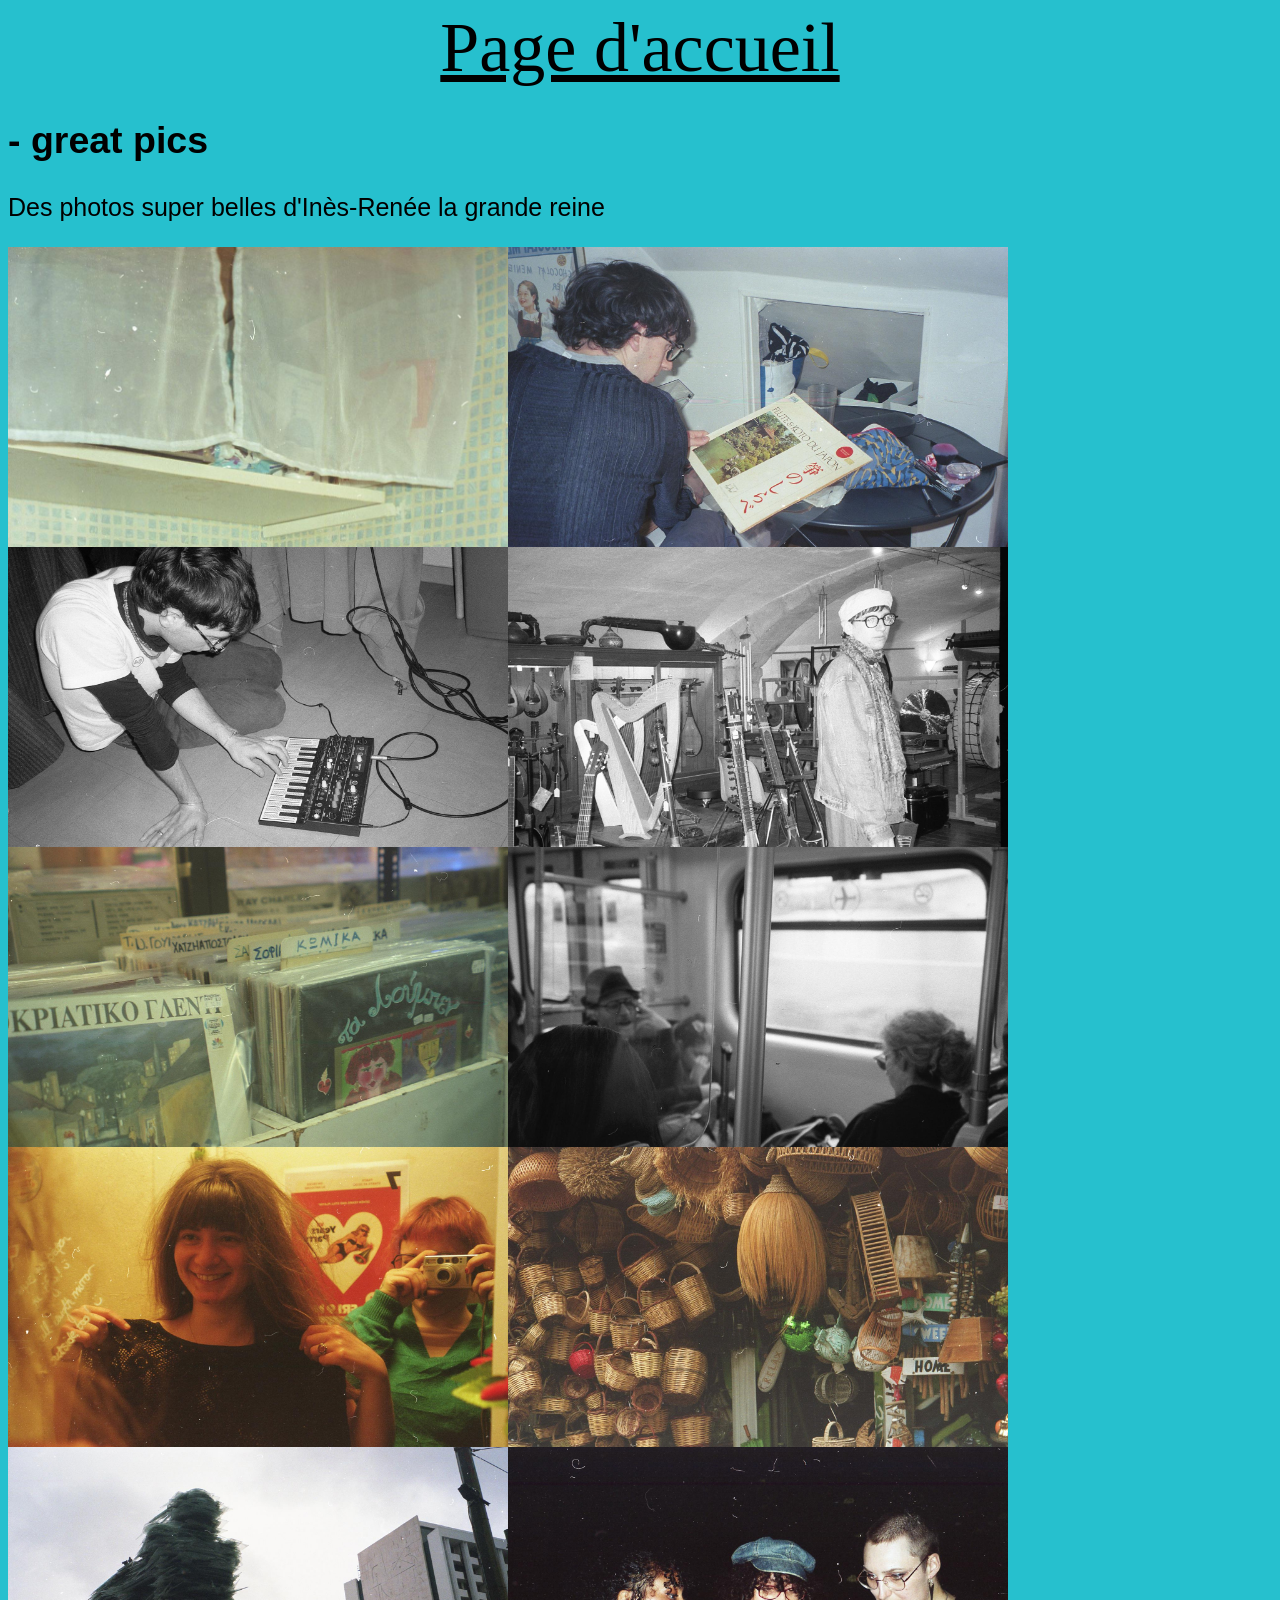
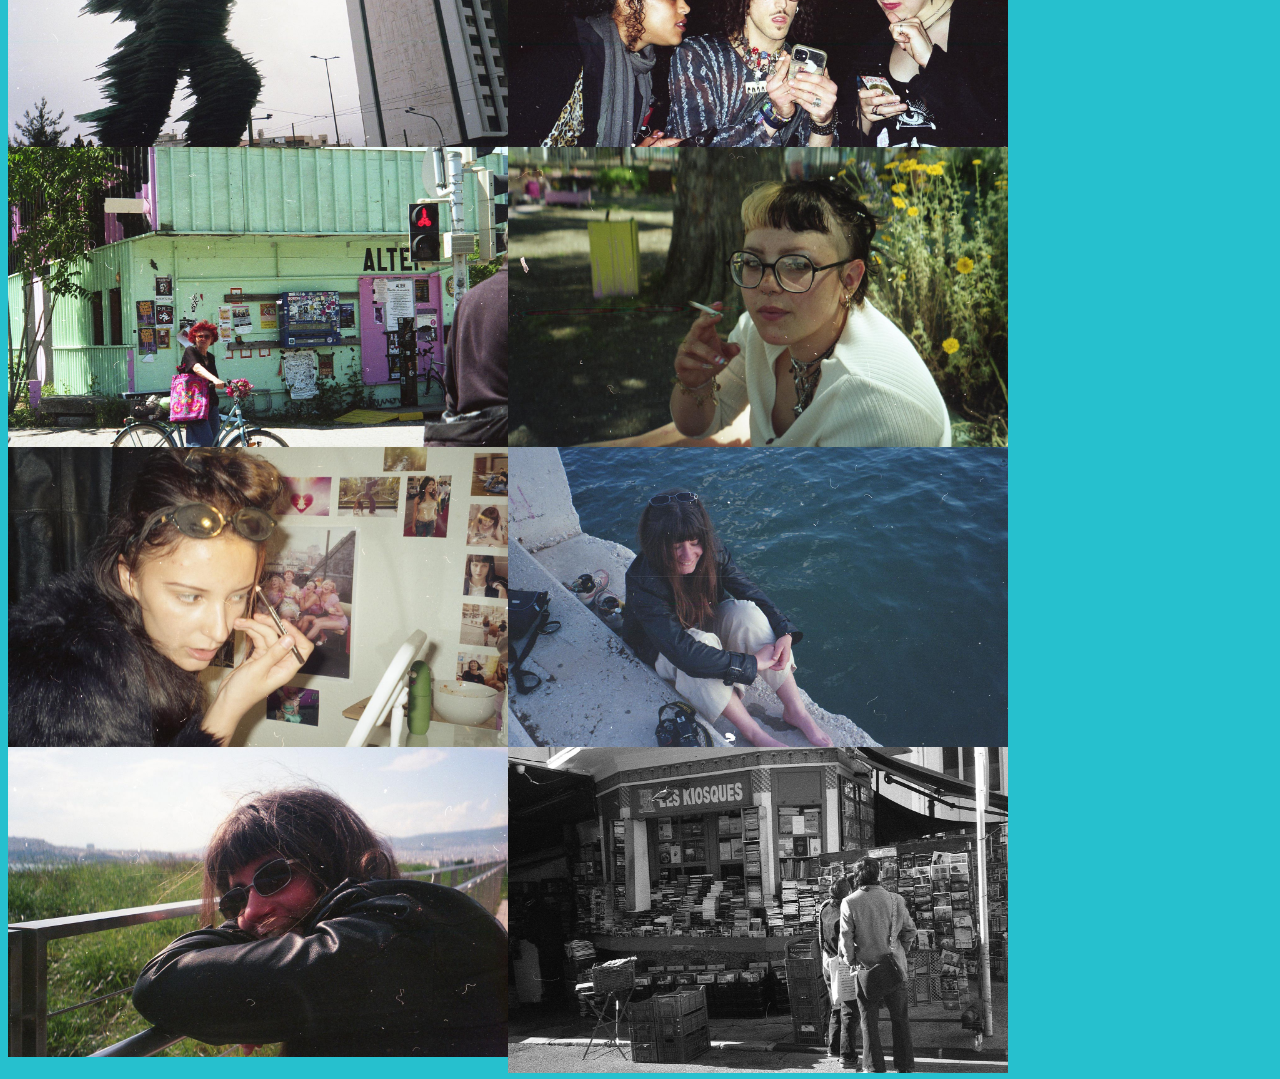
<file: great pics.html>
<!DOCTYPE html>
<html>

<head>
  <meta charset="UTF-8">

  <title>GREAT PICS</title>
  <link rel="stylesheet" href="main.css">

<style> 

.testimage {width: 100%; }

  .imagetext {width: 500px; height: 300px;
  float: left;}

  .imagetext img {
    width: 100%;
  }

</style>

</head>
<body class="font-size">
  
     <header class="BIG">
<a href="index.html" style="color: black;">Page d'accueil</a>
      <nav>

      </nav>
    </header>


<section class="Police-text">
      
<h2> - great pics </h2>
<p>Des photos super belles d'Inès-Renée la grande reine</p>
 <a href=""></a>

</section>

<div class="testimage" >

 <section class="container"> 
<div class="imagetext"> <img src="WhatsApp Image 2026-07-10 at 10.58.38.jpeg"> </div>
<div class="imagetext"> <img src="WhatsApp Image 2026-07-10 at 10.58.37.jpeg"> </div>
<div class="imagetext"> <img src="WhatsApp Image 2026-07-10 at 10.58.38 (1).jpeg"> </div>
<div class="imagetext"> <img src="WhatsApp Image 2026-07-10 at 10.58.39 (1).jpeg"> </div> 
<div class="imagetext"> <img src="WhatsApp Image 2026-07-10 at 10.58.39 (2).jpeg"> </div>
<div class="imagetext"> <img src="WhatsApp Image 2026-07-10 at 10.58.39 (3).jpeg"> </div>
<div class="imagetext"> <img src="WhatsApp Image 2026-07-10 at 10.58.39 (4).jpeg"> </div>
<div class="imagetext"> <img src="WhatsApp Image 2026-07-10 at 10.58.39 (5).jpeg"> </div>
<div class="imagetext"> <img src="WhatsApp Image 2026-07-10 at 10.58.39 (6).jpeg"> </div>
<div class="imagetext"> <img src="WhatsApp Image 2026-07-10 at 10.58.39 (7).jpeg"> </div>
<div class="imagetext"> <img src="WhatsApp Image 2026-07-10 at 10.58.39 (8).jpeg"> </div>
<div class="imagetext"> <img src="WhatsApp Image 2026-07-10 at 10.58.39 (9).jpeg"> </div>
<div class="imagetext"> <img src="WhatsApp Image 2026-07-10 at 10.58.39 (10).jpeg"> </div>
<div class="imagetext"> <img src="WhatsApp Image 2026-07-10 at 10.58.39 (11).jpeg"> </div>
<div class="imagetext"> <img src="WhatsApp Image 2026-07-10 at 10.58.39 (12).jpeg"> </div>
<div class="imagetext"> <img src="WhatsApp Image 2026-07-10 at 10.58.39.jpeg"> </div>



</section>

</div>

   
</body>
</html>
</file>
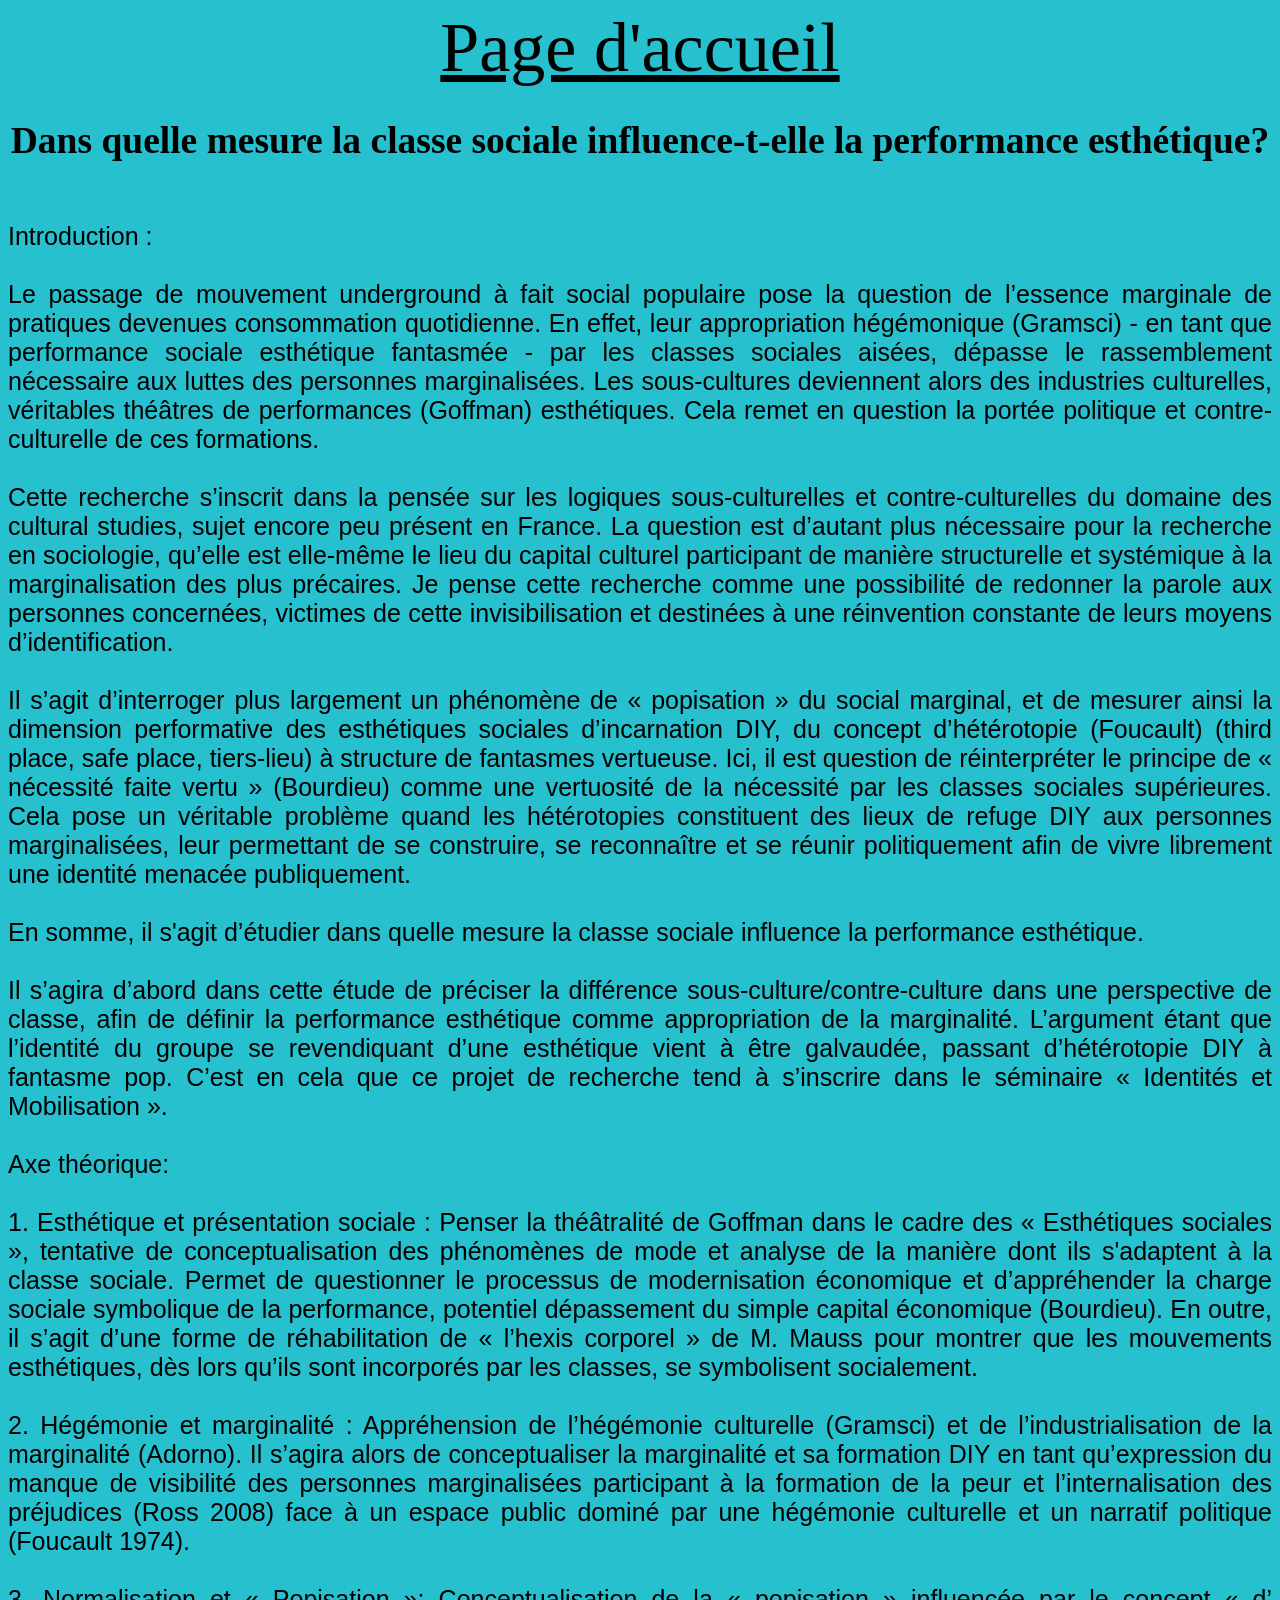
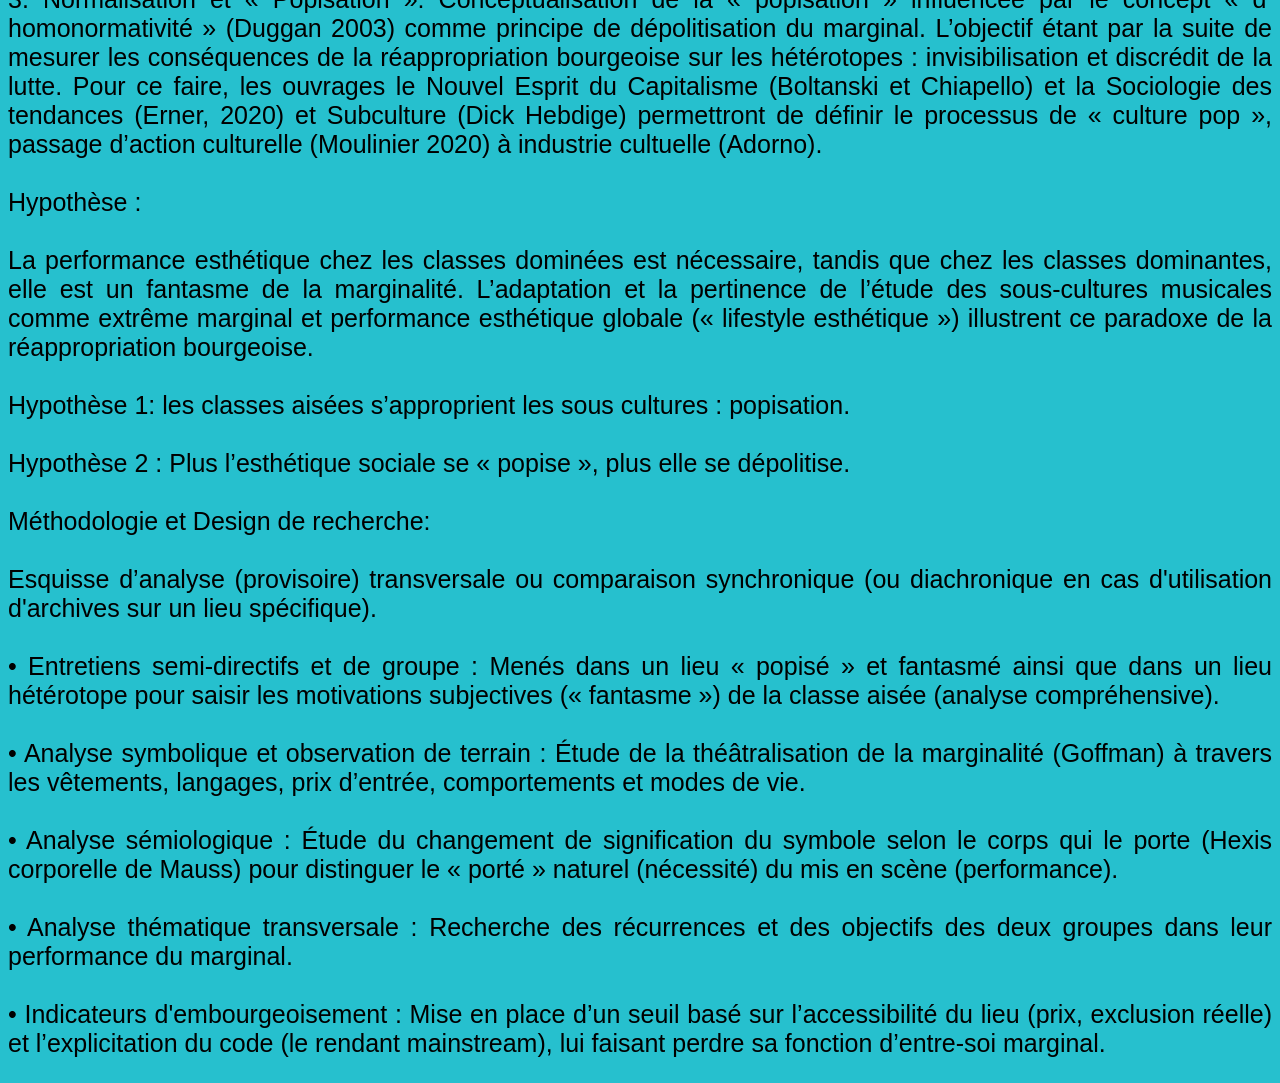
<file: Projet d'ines.html>
<!DOCTYPE html>
<html>

<head>
  <meta charset="UTF-8">

  <title>Projet de recherche d'Inès-Renée</title>
  <link rel="stylesheet" href="main.css">

</head>
<body class="font-size">

<header class="BIG">
<a href="index.html" style="color: black;">Page d'accueil</a>
      <nav>

      </nav>
    </header>
    <h2> Dans quelle mesure la classe sociale influence-t-elle la performance esthétique?<br> </h2>
      <section>
<p class="Police-text"> <br>
Introduction :<br><br> 
Le passage de mouvement underground à fait social populaire pose la question de l’essence marginale de pratiques devenues consommation quotidienne. En effet, leur appropriation hégémonique (Gramsci) - en tant que performance sociale esthétique fantasmée - par les classes sociales aisées, dépasse le rassemblement nécessaire aux luttes des personnes marginalisées. Les sous-cultures deviennent alors des industries culturelles, véritables théâtres de performances (Goffman) esthétiques. Cela remet en question la portée politique et contre-culturelle de ces formations. <br><br> 
Cette recherche s’inscrit dans la pensée sur les logiques sous-culturelles et contre-culturelles du domaine des cultural studies, sujet encore peu présent en France. La question est d’autant plus nécessaire pour la recherche en sociologie, qu’elle est elle-même le lieu du capital culturel participant de manière structurelle et systémique à la marginalisation des plus précaires. Je pense cette recherche comme une possibilité de redonner la parole aux personnes concernées, victimes de cette invisibilisation et destinées à une réinvention constante de leurs moyens d’identification.<br><br> 
Il s’agit d’interroger plus largement un phénomène de « popisation » du social marginal, et de mesurer ainsi la dimension performative des esthétiques sociales d’incarnation DIY, du concept d’hétérotopie (Foucault) (third place, safe place, tiers-lieu) à structure de fantasmes vertueuse. Ici, il est question de réinterpréter le principe de « nécessité faite vertu » (Bourdieu) comme une vertuosité de la nécessité par les classes sociales supérieures. Cela pose un véritable problème quand les hétérotopies constituent des lieux de refuge DIY aux personnes marginalisées, leur permettant de se construire, se reconnaître et se réunir politiquement afin de vivre librement une identité menacée publiquement.<br><br> 
En somme, il s'agit d’étudier dans quelle mesure la classe sociale influence la performance esthétique. <br><br> 
Il s’agira d’abord dans cette étude de préciser la différence sous-culture/contre-culture dans une perspective de classe, afin de définir la performance esthétique comme appropriation de la marginalité. L’argument étant que l’identité du groupe se revendiquant d’une esthétique vient à être galvaudée, passant d’hétérotopie DIY à fantasme pop. C’est en cela que ce projet de recherche tend à s’inscrire dans le séminaire « Identités et Mobilisation ». <br><br> 
Axe théorique:<br><br> 
1. Esthétique et présentation sociale : Penser la théâtralité de Goffman dans le cadre des « Esthétiques sociales », tentative de conceptualisation des phénomènes de mode et analyse de la manière dont ils s'adaptent à la classe sociale. Permet de questionner le processus de modernisation économique et d’appréhender la charge sociale symbolique de la performance, potentiel dépassement du simple capital économique (Bourdieu). En outre, il s’agit d’une forme de réhabilitation de « l’hexis corporel » de M. Mauss pour montrer que les mouvements esthétiques, dès lors qu’ils sont incorporés par les classes, se symbolisent socialement. <br><br> 
2. Hégémonie et marginalité : Appréhension de l’hégémonie culturelle (Gramsci) et de l’industrialisation de la marginalité (Adorno). Il s’agira alors de conceptualiser la marginalité et sa formation DIY en tant qu’expression du manque de visibilité des personnes marginalisées participant à la formation de la peur et l’internalisation des préjudices (Ross 2008) face à un espace public dominé par une hégémonie culturelle et un narratif politique (Foucault 1974). <br><br> 
3. Normalisation et « Popisation »: Conceptualisation de la « popisation » influencée par le concept « d’ homonormativité » (Duggan 2003) comme principe de dépolitisation du marginal. L’objectif étant par la suite de mesurer les conséquences de la réappropriation bourgeoise sur les hétérotopes : invisibilisation et discrédit de la lutte. Pour ce faire, les ouvrages le Nouvel Esprit du Capitalisme (Boltanski et Chiapello) et la Sociologie des tendances (Erner, 2020) et Subculture (Dick Hebdige) permettront de définir le processus de « culture pop », passage d’action culturelle (Moulinier 2020) à industrie cultuelle (Adorno). <br><br> 
Hypothèse : <br><br> 
La performance esthétique chez les classes dominées est nécessaire, tandis que chez les classes dominantes, elle est un fantasme de la marginalité. L’adaptation et la pertinence de l’étude des sous-cultures musicales comme extrême marginal et performance esthétique globale (« lifestyle esthétique ») illustrent ce paradoxe de la réappropriation bourgeoise. <br><br> 
Hypothèse 1: les classes aisées s’approprient les sous cultures : popisation. <br><br> Hypothèse 2 : Plus l’esthétique sociale se « popise », plus elle se dépolitise.<br><br> 
Méthodologie et Design de recherche: <br><br> Esquisse d’analyse (provisoire) transversale ou comparaison synchronique (ou diachronique en cas d'utilisation d'archives sur un lieu spécifique). <br><br> 
• Entretiens semi-directifs et de groupe : Menés dans un lieu « popisé » et fantasmé ainsi que dans un lieu hétérotope pour saisir les motivations subjectives (« fantasme ») de la classe aisée (analyse compréhensive).<br><br> 
• Analyse symbolique et observation de terrain : Étude de la théâtralisation de la marginalité (Goffman) à travers les vêtements, langages, prix d’entrée, comportements et modes de vie.<br><br> 
• Analyse sémiologique : Étude du changement de signification du symbole selon le corps qui le porte (Hexis corporelle de Mauss) pour distinguer le « porté » naturel (nécessité) du mis en scène (performance).<br><br> 
• Analyse thématique transversale : Recherche des récurrences et des objectifs des deux groupes dans leur performance du marginal.<br><br> 
• Indicateurs d'embourgeoisement : Mise en place d’un seuil basé sur l’accessibilité du lieu (prix, exclusion réelle) et l’explicitation du code (le rendant mainstream), lui faisant perdre sa fonction d’entre-soi marginal.<br></p>
    </section>

    <section>
    </section>

</div>
</body>
</html>
</file>
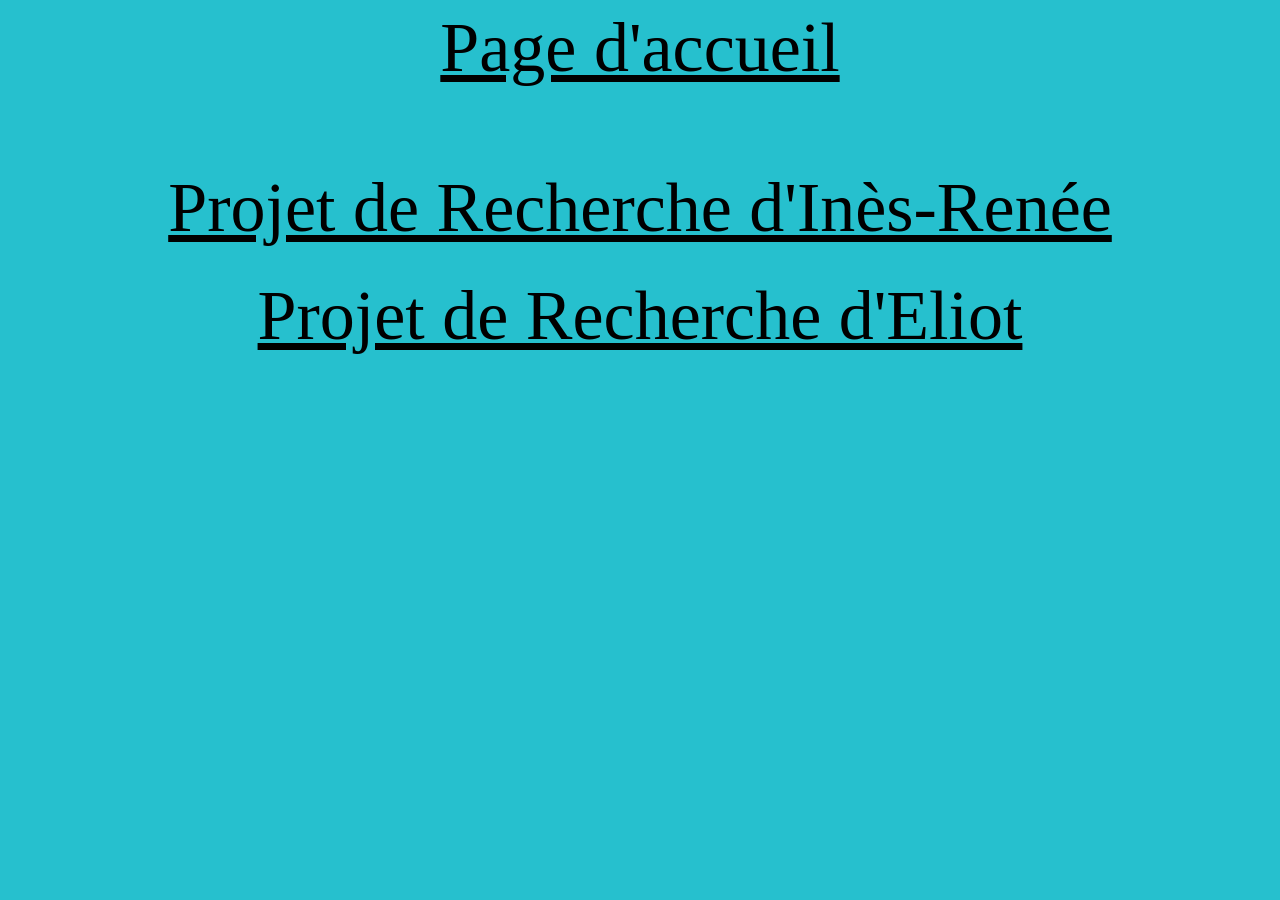
<file: Projets de recherche.html>
<!DOCTYPE html>
<html>

<head>
  <meta charset="UTF-8">

  <title>PROJETS DE RECHERCHE</title>
  <link rel="stylesheet" href="main.css">

</head>
<body class="font-size">

<header class="BIG">
<a href="index.html" style="color: black;">Page d'accueil</a> <br> <br>
      <nav>

      </nav>
    </header>

<div >
      <section>
<a class="BIG" href="Projet d'ines.html" style="color: black;">Projet de Recherche d'Inès-Renée <br> </a> <br>

    <section>
<a class="BIG" href="Projt d'eliot.html" style="color: black;">Projet de Recherche d'Eliot</a> <br>
    </section>

</div>
</body>
</html>
</file>
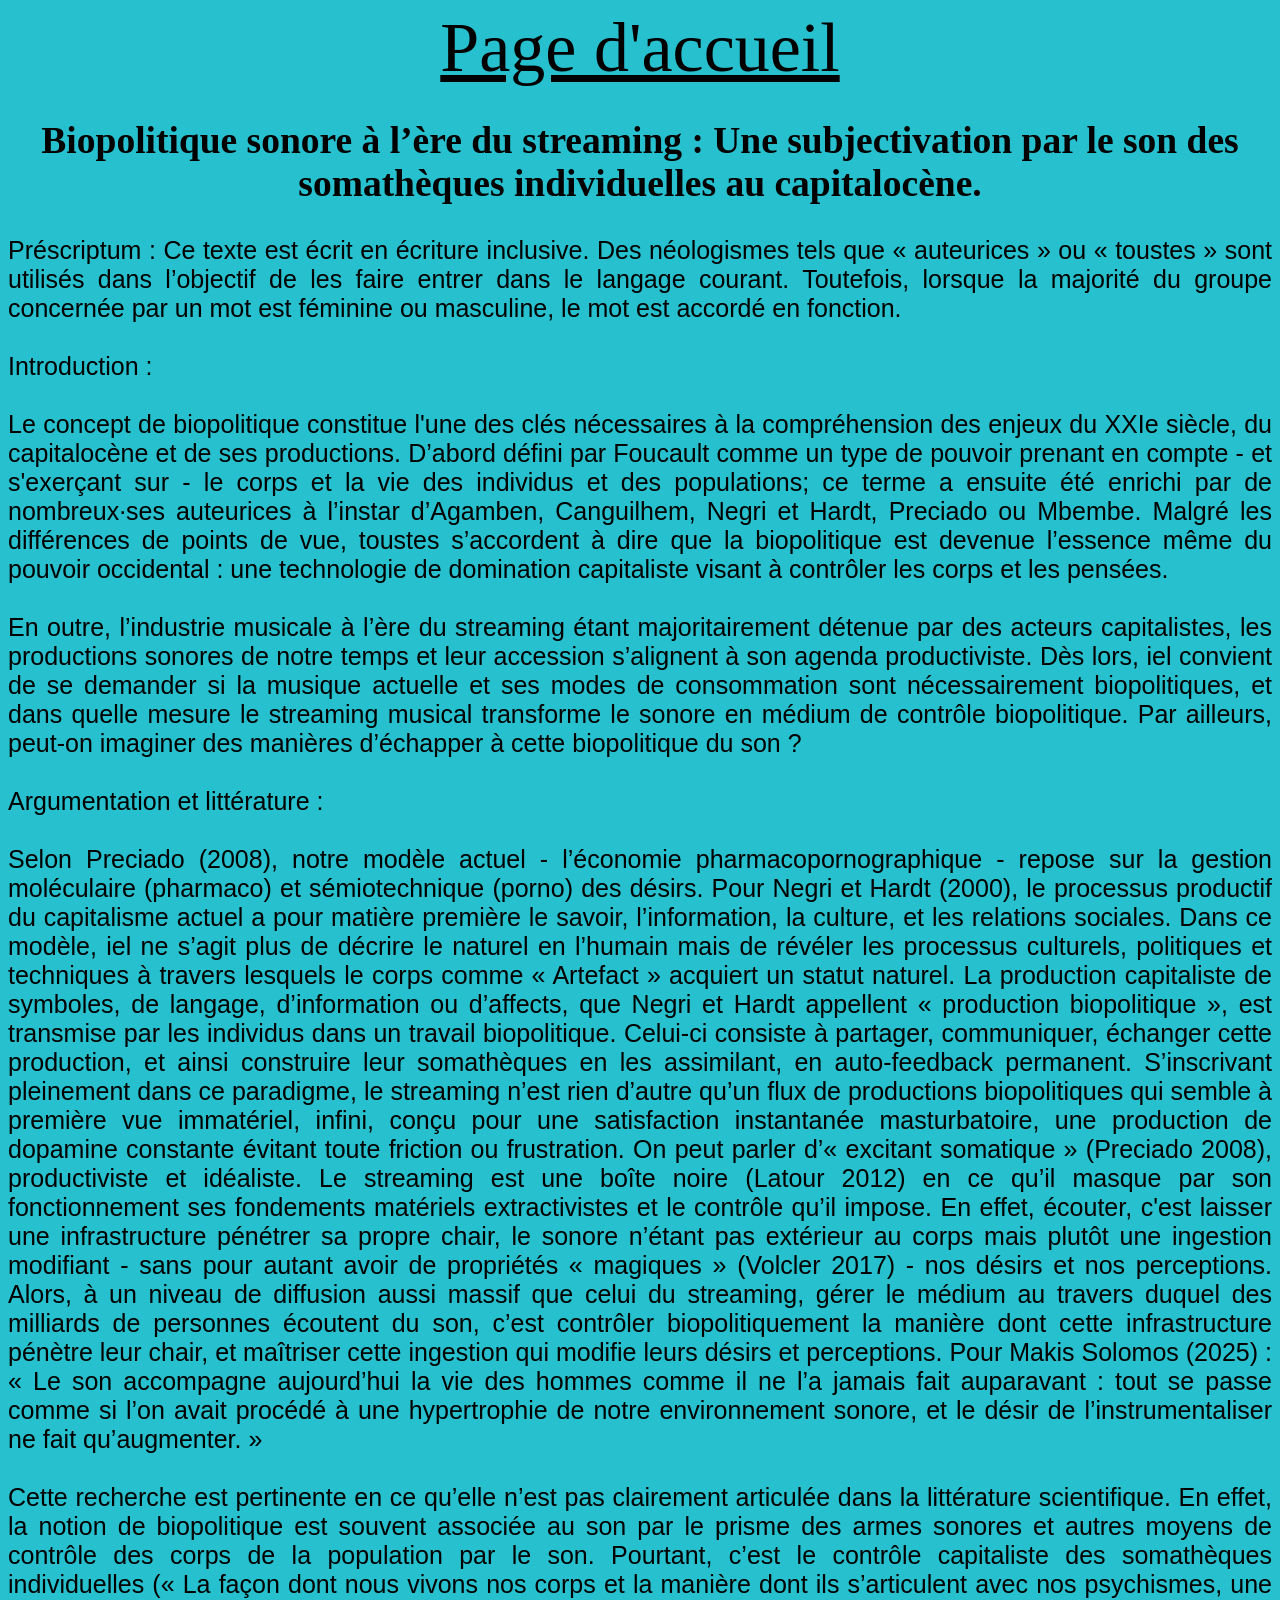
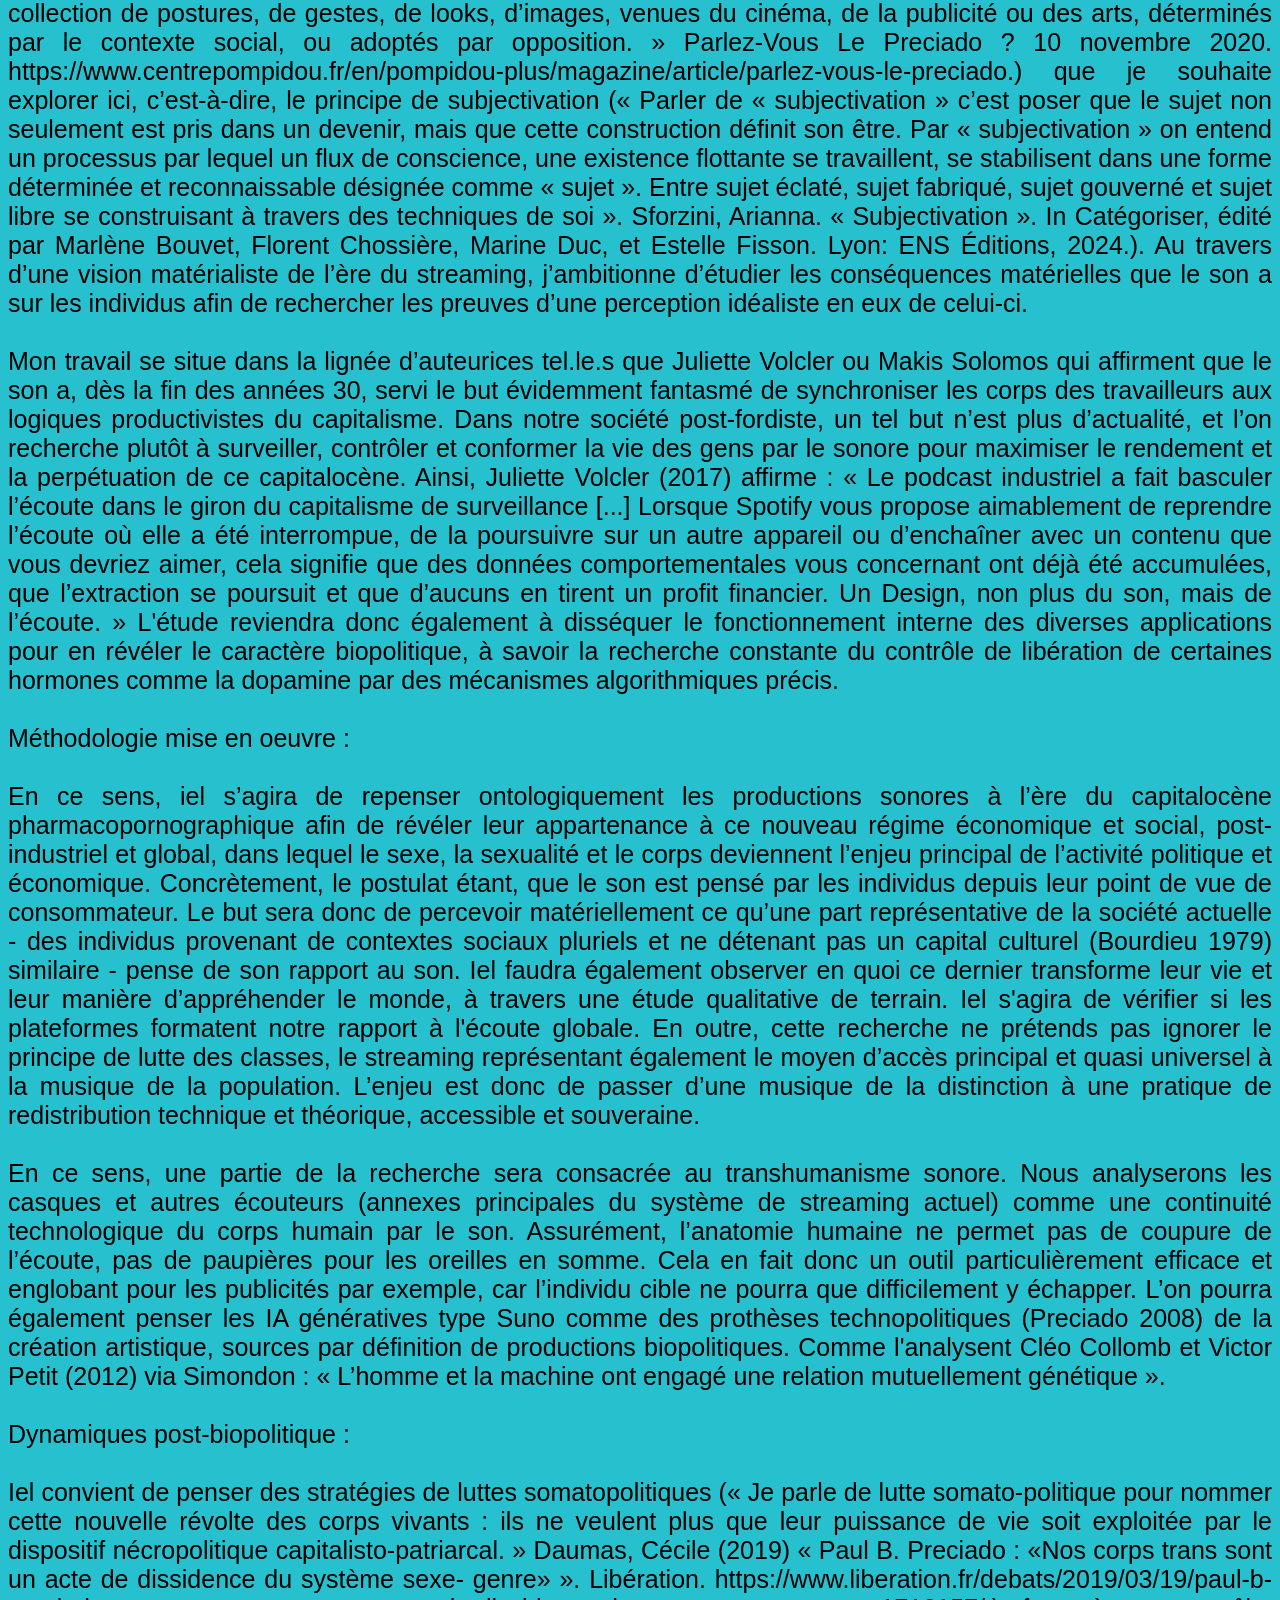
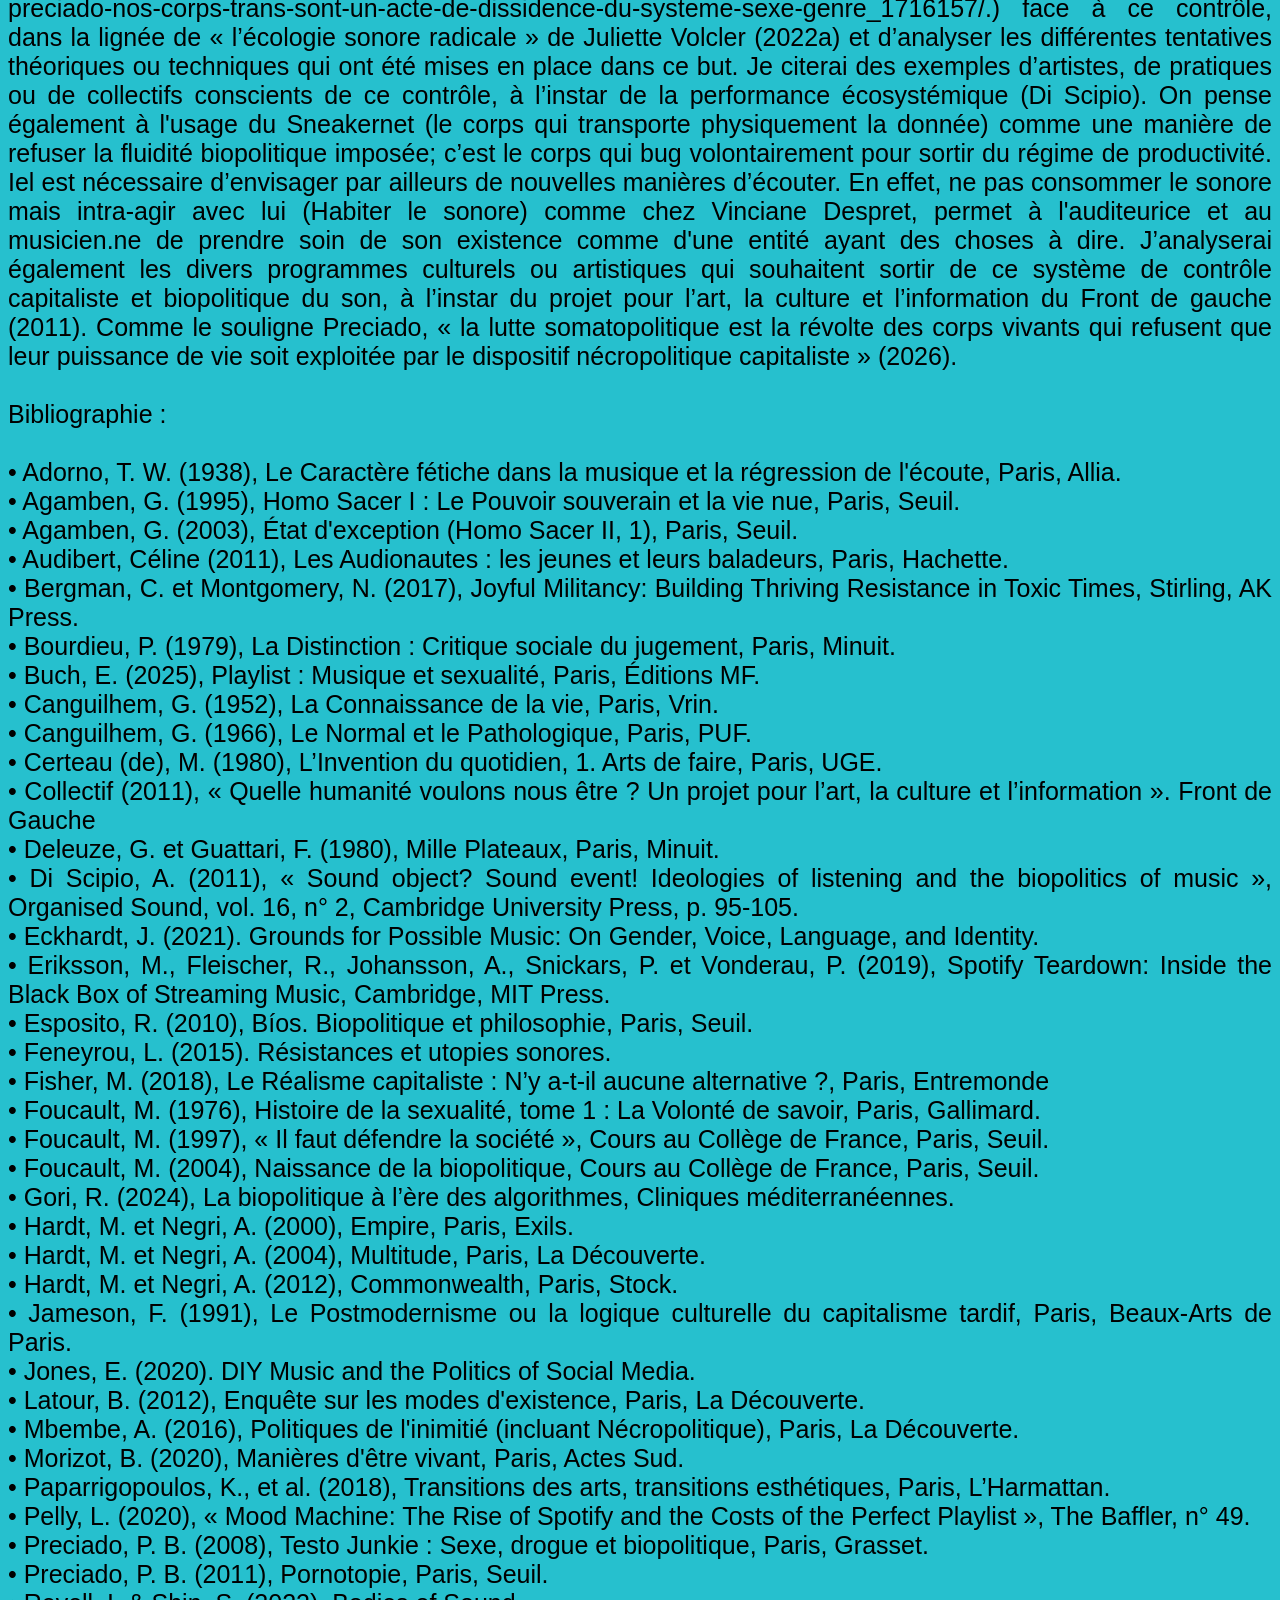
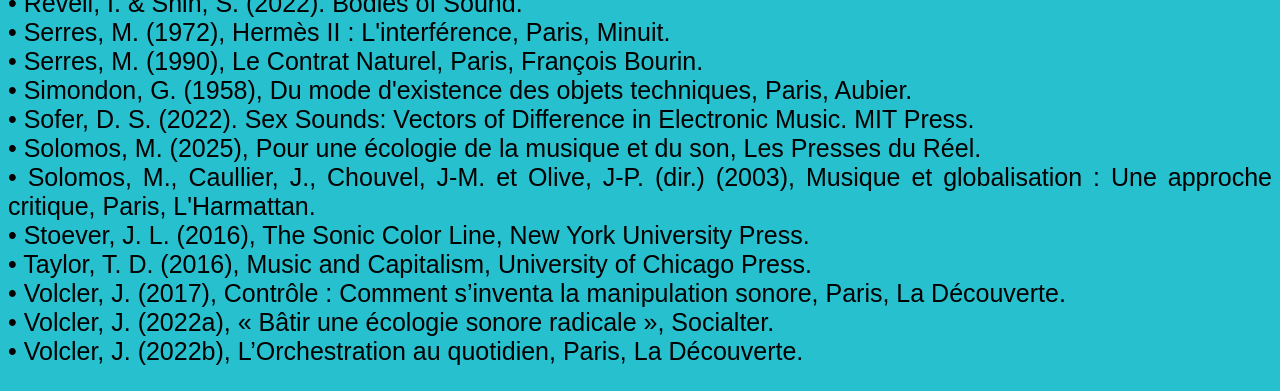
<file: Projt d'eliot.html>
<!DOCTYPE html>
<html>

<head>
  <meta charset="UTF-8">

  <title>Projet de recherche d'Eliot</title>
  <link rel="stylesheet" href="main.css">

</head>
<body class="font-size">

<header class="BIG">
<a href="index.html" style="color: black;">Page d'accueil</a>
      <nav>

      </nav>
    </header>
      <section>

    <section class="font-size">
<h2> Biopolitique sonore à l’ère du streaming : Une subjectivation par le son des somathèques individuelles au capitalocène.<br> </h2>

<p class="Police-text">
Préscriptum : Ce texte est écrit en écriture inclusive. Des néologismes tels que « auteurices » ou « toustes » sont utilisés dans l’objectif de les faire entrer dans le langage courant. Toutefois, lorsque la majorité du groupe concernée par un mot est féminine ou masculine, le mot est accordé en fonction.<br> <br>
Introduction :<br> <br>
Le concept de biopolitique constitue l'une des clés nécessaires à la compréhension des enjeux du XXIe siècle, du capitalocène et de ses productions. D’abord défini par Foucault comme un type de pouvoir prenant en compte - et s'exerçant sur - le corps et la vie des individus et des populations; ce terme a ensuite été enrichi par de nombreux·ses auteurices à l’instar d’Agamben, Canguilhem, Negri et Hardt, Preciado ou Mbembe. Malgré les différences de points de vue, toustes s’accordent à dire que la biopolitique est devenue l’essence même du pouvoir occidental : une technologie de domination capitaliste visant à contrôler les corps et les pensées. <br> <br>
En outre, l’industrie musicale à l’ère du streaming étant majoritairement détenue par des acteurs capitalistes, les productions sonores de notre temps et leur accession s’alignent à son agenda productiviste. Dès lors, iel convient de se demander si la musique actuelle et ses modes de consommation sont nécessairement biopolitiques, et dans quelle mesure le streaming musical transforme le sonore en médium de contrôle biopolitique. Par ailleurs, peut-on imaginer des manières d’échapper à cette biopolitique du son ?<br> <br>
Argumentation et littérature :<br> <br>
Selon Preciado (2008), notre modèle actuel - l’économie pharmacopornographique - repose sur la gestion moléculaire (pharmaco) et sémiotechnique (porno) des désirs. Pour Negri et Hardt (2000), le processus productif du capitalisme actuel a pour matière première le savoir, l’information, la culture, et les relations sociales. Dans ce modèle, iel ne s’agit plus de décrire le naturel en l’humain mais de révéler les processus culturels, politiques et techniques à travers lesquels le corps comme « Artefact » acquiert un statut naturel. La production capitaliste de symboles, de langage, d’information ou d’affects, que Negri et Hardt appellent « production biopolitique », est transmise par les individus dans un travail biopolitique. Celui-ci consiste à partager, communiquer, échanger cette production, et ainsi construire leur somathèques en les assimilant, en auto-feedback permanent. S’inscrivant pleinement dans ce paradigme, le streaming n’est rien d’autre qu’un flux de productions biopolitiques qui semble à première vue immatériel, infini, conçu pour une satisfaction instantanée masturbatoire, une production de dopamine constante évitant toute friction ou frustration. On peut parler d’« excitant somatique » (Preciado 2008), productiviste et idéaliste. Le streaming est une boîte noire (Latour 2012) en ce qu’il masque par son fonctionnement ses fondements matériels extractivistes et le contrôle qu’il impose. En effet, écouter, c'est laisser une infrastructure pénétrer sa propre chair, le sonore n’étant pas extérieur au corps mais plutôt une ingestion modifiant - sans pour autant avoir de propriétés « magiques » (Volcler 2017) - nos désirs et nos perceptions. Alors, à un niveau de diffusion aussi massif que celui du streaming, gérer le médium au travers duquel des milliards de personnes écoutent du son, c’est contrôler biopolitiquement la manière dont cette infrastructure pénètre leur chair, et maîtriser cette ingestion qui modifie leurs désirs et perceptions. Pour Makis Solomos (2025) : « Le son accompagne aujourd’hui la vie des hommes comme il ne l’a jamais fait auparavant : tout se passe comme si l’on avait procédé à une hypertrophie de notre environnement sonore, et le désir de l’instrumentaliser ne fait qu’augmenter. » <br> <br>
Cette recherche est pertinente en ce qu’elle n’est pas clairement articulée dans la littérature scientifique. En effet, la notion de biopolitique est souvent associée au son par le prisme des armes sonores et autres moyens de contrôle des corps de la population par le son. Pourtant, c’est le contrôle capitaliste des somathèques individuelles (« La façon dont nous vivons nos corps et la manière dont ils s’articulent avec nos psychismes, une collection de postures, de gestes, de looks, d’images, venues du cinéma, de la publicité ou des arts, déterminés par le contexte social, ou adoptés par opposition. » Parlez-Vous Le Preciado ? 10 novembre 2020. https://www.centrepompidou.fr/en/pompidou-plus/magazine/article/parlez-vous-le-preciado.) que je souhaite explorer ici, c’est-à-dire, le principe de subjectivation (« Parler de « subjectivation » c’est poser que le sujet non seulement est pris dans un devenir, mais que cette construction définit son être. Par
« subjectivation » on entend un processus par lequel un flux de conscience, une existence flottante se travaillent, se stabilisent dans une forme déterminée et reconnaissable désignée comme « sujet ». Entre sujet éclaté, sujet fabriqué, sujet gouverné et sujet libre se construisant à travers des techniques de soi ». Sforzini, Arianna. « Subjectivation ». In Catégoriser, édité par Marlène Bouvet, Florent Chossière, Marine Duc, et Estelle Fisson. Lyon: ENS Éditions, 2024.). Au travers d’une vision matérialiste de l’ère du streaming, j’ambitionne d’étudier les conséquences matérielles que le son a sur les individus afin de rechercher les preuves d’une perception idéaliste en eux de celui-ci. <br> <br>
Mon travail se situe dans la lignée d’auteurices tel.le.s que Juliette Volcler ou Makis Solomos qui affirment que le son a, dès la fin des années 30, servi le but évidemment fantasmé de synchroniser les corps des travailleurs aux logiques productivistes du capitalisme. Dans notre société post-fordiste, un tel but n’est plus d’actualité, et l’on recherche plutôt à surveiller, contrôler et conformer la vie des gens par le sonore pour maximiser le rendement et la perpétuation de ce capitalocène. Ainsi, Juliette Volcler (2017) affirme : « Le podcast industriel a fait basculer l’écoute dans le giron du capitalisme de surveillance [...] Lorsque Spotify vous propose aimablement de reprendre l’écoute où elle a été interrompue, de la poursuivre sur un autre appareil ou d’enchaîner avec un contenu que vous devriez aimer, cela signifie que des données comportementales vous concernant ont déjà été accumulées, que l’extraction se poursuit et que d’aucuns en tirent un profit financier. Un Design, non plus du son, mais de l’écoute. » L'étude reviendra donc également à disséquer le fonctionnement interne des diverses applications pour en révéler le caractère biopolitique, à savoir la recherche constante du contrôle de libération de certaines hormones comme la dopamine par des mécanismes algorithmiques précis.<br> <br>
Méthodologie mise en oeuvre : <br> <br>
En ce sens, iel s’agira de repenser ontologiquement les productions sonores à l’ère du capitalocène pharmacopornographique afin de révéler leur appartenance à ce nouveau régime économique et social, post-industriel et global, dans lequel le sexe, la sexualité et le corps deviennent l’enjeu principal de l’activité politique et économique. Concrètement, le postulat étant, que le son est pensé par les individus depuis leur point de vue de consommateur. Le but sera donc de percevoir matériellement ce qu’une part représentative de la société actuelle - des individus provenant de contextes sociaux pluriels et ne détenant pas un capital culturel (Bourdieu 1979) similaire - pense de son rapport au son. Iel faudra également observer en quoi ce dernier transforme leur vie et leur manière d’appréhender le monde, à travers une étude qualitative de terrain. Iel s'agira de vérifier si les plateformes formatent notre rapport à l'écoute globale. En outre, cette recherche ne prétends pas ignorer le principe de lutte des classes, le streaming représentant également le moyen d’accès principal et quasi universel à la musique de la population. L’enjeu est donc de passer d’une musique de la distinction à une pratique de redistribution technique et théorique, accessible et souveraine. <br> <br>
En ce sens, une partie de la recherche sera consacrée au transhumanisme sonore. Nous analyserons les casques et autres écouteurs (annexes principales du système de streaming actuel) comme une continuité technologique du corps humain par le son. Assurément, l’anatomie humaine ne permet pas de coupure de l’écoute, pas de paupières pour les oreilles en somme. Cela en fait donc un outil particulièrement efficace et englobant pour les publicités par exemple, car l’individu cible ne pourra que difficilement y échapper. L’on pourra également penser les IA génératives type Suno comme des prothèses technopolitiques (Preciado 2008) de la création artistique, sources par définition de productions biopolitiques. Comme l'analysent Cléo Collomb et Victor Petit (2012) via Simondon : « L’homme et la machine ont engagé une relation mutuellement génétique ». <br> <br>
Dynamiques post-biopolitique : <br> <br>
Iel convient de penser des stratégies de luttes somatopolitiques (« Je parle de lutte somato-politique pour nommer cette nouvelle révolte des corps vivants : ils ne veulent plus que leur puissance de vie soit exploitée par le dispositif nécropolitique capitalisto-patriarcal. » Daumas, Cécile (2019) « Paul B. Preciado : «Nos corps trans sont un acte de dissidence du système sexe- genre» ». Libération. https://www.liberation.fr/debats/2019/03/19/paul-b-preciado-nos-corps-trans-sont-un-acte-de-dissidence-du-systeme-sexe-genre_1716157/.) face à ce contrôle, dans la lignée de « l’écologie sonore radicale » de Juliette Volcler (2022a) et d’analyser les différentes tentatives théoriques ou techniques qui ont été mises en place dans ce but. Je citerai des exemples d’artistes, de pratiques ou de collectifs conscients de ce contrôle, à l’instar de la performance écosystémique (Di Scipio). On pense également à l'usage du Sneakernet (le corps qui transporte physiquement la donnée) comme une manière de refuser la fluidité biopolitique imposée; c’est le corps qui bug volontairement pour sortir du régime de productivité. Iel est nécessaire d’envisager par ailleurs de nouvelles manières d’écouter. En effet, ne pas consommer le sonore mais intra-agir avec lui (Habiter le sonore) comme chez Vinciane Despret, permet à l'auditeurice et au musicien.ne de prendre soin de son existence comme d'une entité ayant des choses à dire. J’analyserai également les divers programmes culturels ou artistiques qui souhaitent sortir de ce système de contrôle capitaliste et biopolitique du son, à l’instar du projet pour l’art, la culture et l’information du Front de gauche (2011). Comme le souligne Preciado, « la lutte somatopolitique est la révolte des corps vivants qui refusent que leur puissance de vie soit exploitée par le dispositif nécropolitique capitaliste » (2026).<br> <br>
Bibliographie : <br><br>
• Adorno, T. W. (1938), Le Caractère fétiche dans la musique et la régression de l'écoute, Paris, Allia.<br>
• Agamben, G. (1995), Homo Sacer I : Le Pouvoir souverain et la vie nue, Paris, Seuil.<br>
• Agamben, G. (2003), État d'exception (Homo Sacer II, 1), Paris, Seuil.<br>
• Audibert, Céline (2011), Les Audionautes : les jeunes et leurs baladeurs, Paris, Hachette.<br>
• Bergman, C. et Montgomery, N. (2017), Joyful Militancy: Building Thriving Resistance in Toxic Times, Stirling, AK Press.<br>
• Bourdieu, P. (1979), La Distinction : Critique sociale du jugement, Paris, Minuit.<br>
• Buch, E. (2025), Playlist : Musique et sexualité, Paris, Éditions MF.<br>
• Canguilhem, G. (1952), La Connaissance de la vie, Paris, Vrin.<br>
• Canguilhem, G. (1966), Le Normal et le Pathologique, Paris, PUF.<br>
• Certeau (de), M. (1980), L’Invention du quotidien, 1. Arts de faire, Paris, UGE.<br>
• Collectif (2011), « Quelle humanité voulons nous être ? Un projet pour l’art, la culture et
l’information ». Front de Gauche<br>
• Deleuze, G. et Guattari, F. (1980), Mille Plateaux, Paris, Minuit.<br>
• Di Scipio, A. (2011), « Sound object? Sound event! Ideologies of listening and the biopolitics of
music », Organised Sound, vol. 16, n° 2, Cambridge University Press, p. 95-105.<br>
• Eckhardt, J. (2021). Grounds for Possible Music: On Gender, Voice, Language, and Identity.<br>
• Eriksson, M., Fleischer, R., Johansson, A., Snickars, P. et Vonderau, P. (2019), Spotify Teardown: Inside
the Black Box of Streaming Music, Cambridge, MIT Press.<br>
• Esposito, R. (2010), Bíos. Biopolitique et philosophie, Paris, Seuil.<br>
• Feneyrou, L. (2015). Résistances et utopies sonores.<br>
• Fisher, M. (2018), Le Réalisme capitaliste : N’y a-t-il aucune alternative ?, Paris, Entremonde<br>
• Foucault, M. (1976), Histoire de la sexualité, tome 1 : La Volonté de savoir, Paris, Gallimard.<br>
• Foucault, M. (1997), « Il faut défendre la société », Cours au Collège de France, Paris, Seuil.<br>
• Foucault, M. (2004), Naissance de la biopolitique, Cours au Collège de France, Paris, Seuil.<br>
• Gori, R. (2024), La biopolitique à l’ère des algorithmes, Cliniques méditerranéennes.<br>
• Hardt, M. et Negri, A. (2000), Empire, Paris, Exils.<br>
• Hardt, M. et Negri, A. (2004), Multitude, Paris, La Découverte.<br>
• Hardt, M. et Negri, A. (2012), Commonwealth, Paris, Stock.<br>
• Jameson, F. (1991), Le Postmodernisme ou la logique culturelle du capitalisme tardif, Paris, Beaux-Arts
de Paris.<br>
• Jones, E. (2020). DIY Music and the Politics of Social Media.<br>
• Latour, B. (2012), Enquête sur les modes d'existence, Paris, La Découverte.<br>
• Mbembe, A. (2016), Politiques de l'inimitié (incluant Nécropolitique), Paris, La Découverte.<br>
• Morizot, B. (2020), Manières d'être vivant, Paris, Actes Sud.<br>
• Paparrigopoulos, K., et al. (2018), Transitions des arts, transitions esthétiques, Paris, L’Harmattan.<br>
• Pelly, L. (2020), « Mood Machine: The Rise of Spotify and the Costs of the Perfect Playlist », The
Baffler, n° 49.<br>
• Preciado, P. B. (2008), Testo Junkie : Sexe, drogue et biopolitique, Paris, Grasset.<br>
• Preciado, P. B. (2011), Pornotopie, Paris, Seuil.<br>
• Revell, I. & Shin, S. (2022). Bodies of Sound.<br>
• Serres, M. (1972), Hermès II : L'interférence, Paris, Minuit.<br>
• Serres, M. (1990), Le Contrat Naturel, Paris, François Bourin.<br>
• Simondon, G. (1958), Du mode d'existence des objets techniques, Paris, Aubier.<br>
• Sofer, D. S. (2022). Sex Sounds: Vectors of Difference in Electronic Music. MIT Press.<br>
• Solomos, M. (2025), Pour une écologie de la musique et du son, Les Presses du Réel.<br>
• Solomos, M., Caullier, J., Chouvel, J-M. et Olive, J-P. (dir.) (2003), Musique et globalisation : Une
approche critique, Paris, L'Harmattan.<br>
• Stoever, J. L. (2016), The Sonic Color Line, New York University Press.<br>
• Taylor, T. D. (2016), Music and Capitalism, University of Chicago Press.<br>
• Volcler, J. (2017), Contrôle : Comment s’inventa la manipulation sonore, Paris, La Découverte.<br>
• Volcler, J. (2022a), « Bâtir une écologie sonore radicale », Socialter.<br>
• Volcler, J. (2022b), L’Orchestration au quotidien, Paris, La Découverte.<br> </p>
    </section>

</div>
</body>
</html>
</file>
<file: main.css>
body{
      background-color: #26c0ce;
}
.font-size {
    font-size: 25px;
    font-family: 'Impact', Haettenschweiler, 'Arial Narrow Bold', 'sans-serif';
    text-align: center;
}
.Police-text {
    font-family: 'Arial', 'Helvetica', 'sans-serif';
    font-weight: 200 ;
    text-align: justify;
}

.testimage { float: left; }

.BIG {
    font-size: 70px;
}
</file>
